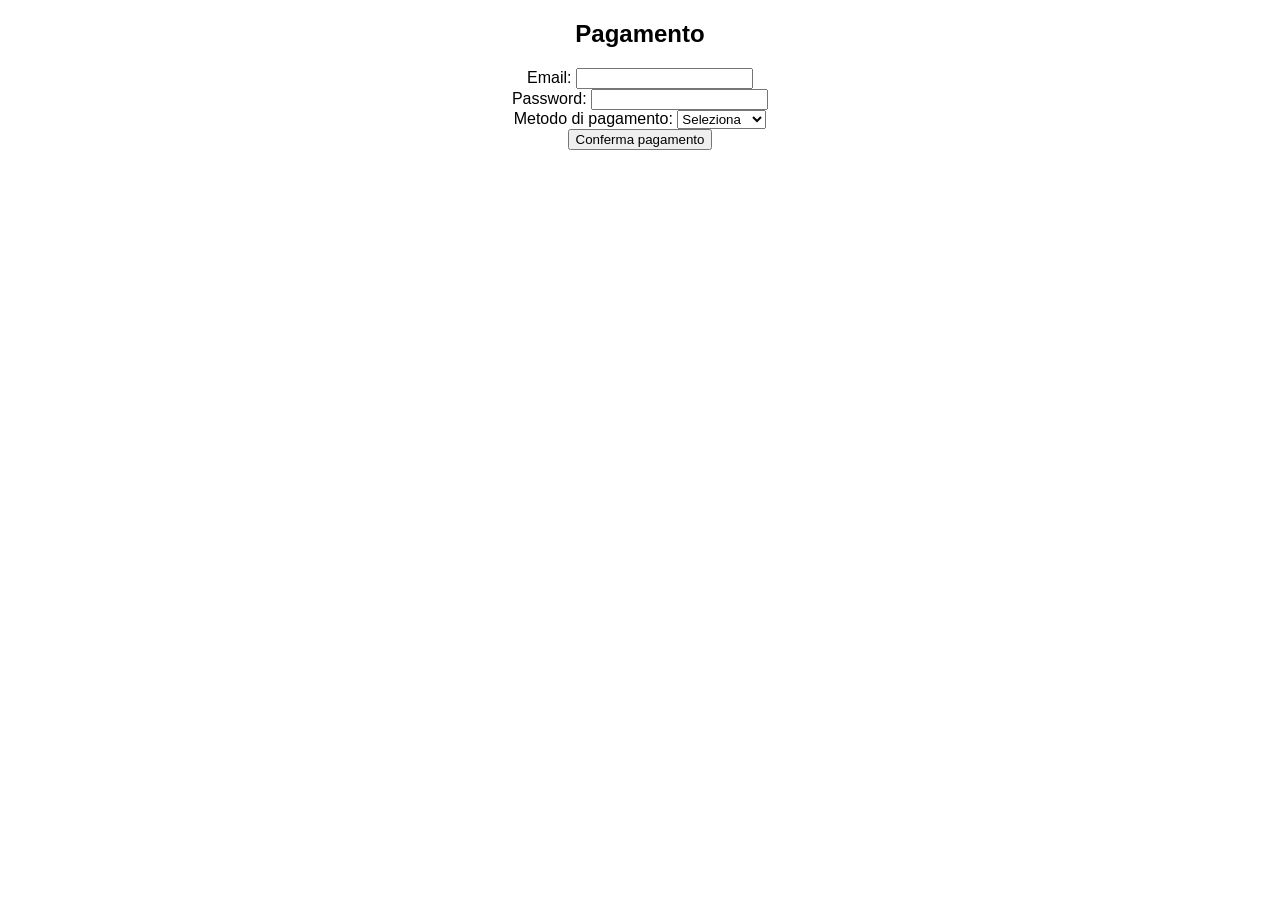
<file: pagamento.html>
<!DOCTYPE html>
<html lang="it">
<head>
  <meta charset="UTF-8">
  <title>Pagamento</title>
  <link rel="stylesheet" href="style.css">
</head>
<body>
  <main>
    <h2>Pagamento</h2>
    <form id="form-pagamento">
      <label>Email:
        <input type="email" required>
      </label><br>
      <label>Password:
        <input type="password" required>
      </label><br>
      <label>Metodo di pagamento:
        <select required>
          <option value="">Seleziona</option>
          <option>Visa</option>
          <option>Mastercard</option>
          <option>PayPal</option>
        </select>
      </label><br>
      <button type="submit">Conferma pagamento</button>
    </form>
    <p id="conferma" style="display: none; color: green; font-weight: bold;">Pagamento completato! Torna alla <a href="index.html">home</a>.</p>
  </main>

  <script>
    const form = document.getElementById('form-pagamento');
    form.addEventListener('submit', function(event) {
      event.preventDefault();
      form.style.display = 'none';
      document.getElementById('conferma').style.display = 'block';
    });
  </script>
</body>
</html>
</file>
<file: style.css>
body {
  font-family: Verdana, sans-serif;
  margin: 0;
  padding: 0;
  background-color: white;
  color: black;
  text-align: center;
}

header {
  background-color: green;
  color: white;
  padding: 10px;
}

nav ul {
  list-style-type: none;
  padding: 0;
  margin: 0;
}

nav ul li {
  display: inline;
  margin: 0 10px;
}

nav ul li a {
  color: white;
  text-decoration: none;
}

.grid {
  display: flex;
  flex-wrap: wrap;
  justify-content: center;
  margin: 20px;
}

.card {
  border: 1px solid lightgray;
  margin: 10px;
  padding: 10px;
  width: 250px;
  text-align: center;
  background-color: lightgreen;
}

.card img {
  width: 100%;
  height: auto;
}

.btn {
  background-color: green;
  color: white;
  border: none;
  padding: 10px;
  margin-top: 10px;
  cursor: pointer;
}

aside#carrello {
  position: fixed;
  top: 80px;
  right: 0;
  width: 250px;
  background-color: lightgray;
  padding: 10px;
  text-align: left;
}

#paga {
  margin-top: 10px;
  background-color: darkgreen;
  color: white;
  border: none;
  padding: 10px;
  width: 100%;
  cursor: pointer;
}
</file>
